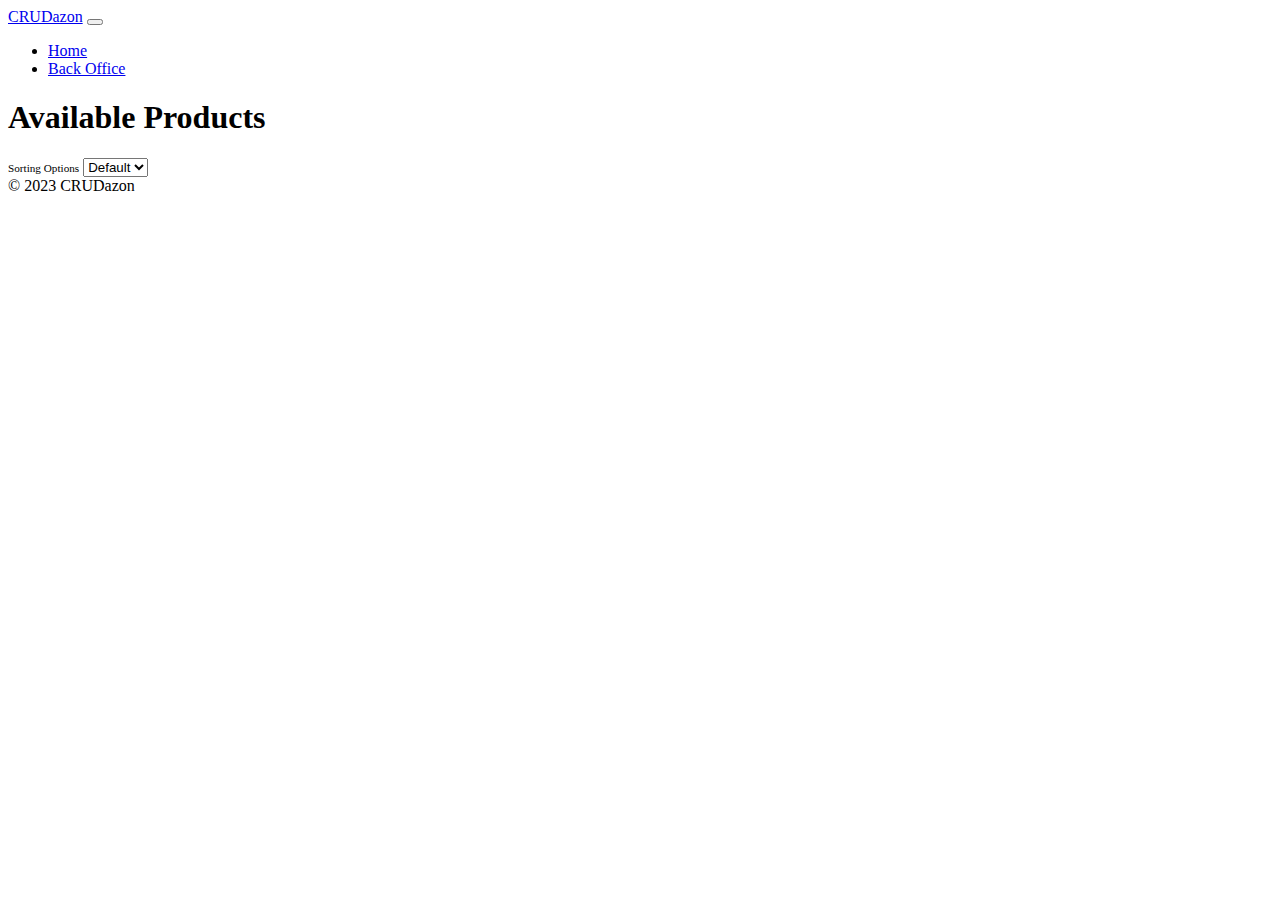
<file: index.html>
<!DOCTYPE html>
<html lang="en">

<head>
    <meta charset="UTF-8">
    <meta name="viewport" content="width=device-width, initial-scale=1.0">
    <title>Home</title>
    <!-- CSS BOOTSTRAP -->
    <link href="https://cdn.jsdelivr.net/npm/bootstrap@5.3.2/dist/css/bootstrap.min.css" rel="stylesheet"
        integrity="sha384-T3c6CoIi6uLrA9TneNEoa7RxnatzjcDSCmG1MXxSR1GAsXEV/Dwwykc2MPK8M2HN" crossorigin="anonymous">
    <!-- ICONE BOOTSTRAP -->
    <link rel="stylesheet" href="https://cdn.jsdelivr.net/npm/bootstrap-icons@1.11.2/font/bootstrap-icons.min.css">
    <!-- CSS PROGETTO -->
    <link rel="stylesheet" href="assets/css/style.css">
    <!-- JS PROGETTO -->
    <script src="assets/js/script.js"></script>
</head>

<body>

    <header>
        <nav class="navbar navbar-expand-lg bg-body-tertiary">
            <div class="container-fluid">
                <a class="navbar-brand" href="index.html">CRUDazon</a>
                <button class="navbar-toggler" type="button" data-bs-toggle="collapse"
                    data-bs-target="#navbarSupportedContent" aria-controls="navbarSupportedContent"
                    aria-expanded="false" aria-label="Toggle navigation">
                    <span class="navbar-toggler-icon"></span>
                </button>
                <div class="collapse navbar-collapse" id="navbarSupportedContent">
                    <ul class="navbar-nav me-auto mb-2 mb-lg-0">
                        <li class="nav-item">
                            <a class="nav-link active" aria-current="page" href="index.html">Home</a>
                        </li>
                        <li class="nav-item">
                            <a class="nav-link" href="back-office.html">Back Office</a>
                        </li>
                    </ul>
                </div>
            </div>
        </nav>
    </header>

    <main>
        <div class="container">
            <div class="d-flex justify-content-between align-items-center flex-wrap my-5">
                <h1 class="text-center fs-3 m-0">Available Products</h1>
                <div>
                    <label for="orderSelect" class="fs-10">Sorting Options</label>
                    <select id="orderSelect" class="form-select form-select-sm" 
                        aria-label="Default select example" onchange="sortProducts(this.value)">
                        <option value="default" selected disabled>Default</option>
                        <option value="name">Name</option>
                        <option value="price">Price</option>
                    </select>
                </div>
            </div>
            <section id="products">
                <div class="row" id="cardsContainer">
                    <!-- <div class="col-md-4">
                        <div class="card mb-4 shadow-sm">
                            <img src="${image}" class="card-img-top" width="100%" height="225">
                            <div class="card-body">
                                <h6 class="card-text">${brand}</h6>
                                <h5 class="card-title">${name}</h5>
                                <p class="card-text">${truncateText(description, 100)}</p>
                                <p class="card-text">€ ${price}</p>
                                <div class="d-flex justify-content-between align-items-center">
                                    <a href="product-detail.html" class="btn btn-sm btn-outline-secondary w-50 me-1">
                                        View
                                    </a>
                                    <button type="button" class="btn btn-sm btn-outline-secondary w-50 ms-1">
                                        Buy
                                    </button>
                                </div>
                            </div>
                        </div>
                    </div> -->
                </div>
            </section>
        </div>
    </main>

    <footer class="bg-body-tertiary mt-5">
        <div class="container text-center p-3">&copy; 2023 CRUDazon</div>
    </footer>

    <!-- JS BOOTSTRAP -->
    <script src="https://cdn.jsdelivr.net/npm/bootstrap@5.3.2/dist/js/bootstrap.bundle.min.js"
        integrity="sha384-C6RzsynM9kWDrMNeT87bh95OGNyZPhcTNXj1NW7RuBCsyN/o0jlpcV8Qyq46cDfL"
        crossorigin="anonymous"></script>
</body>

</html>
</file>
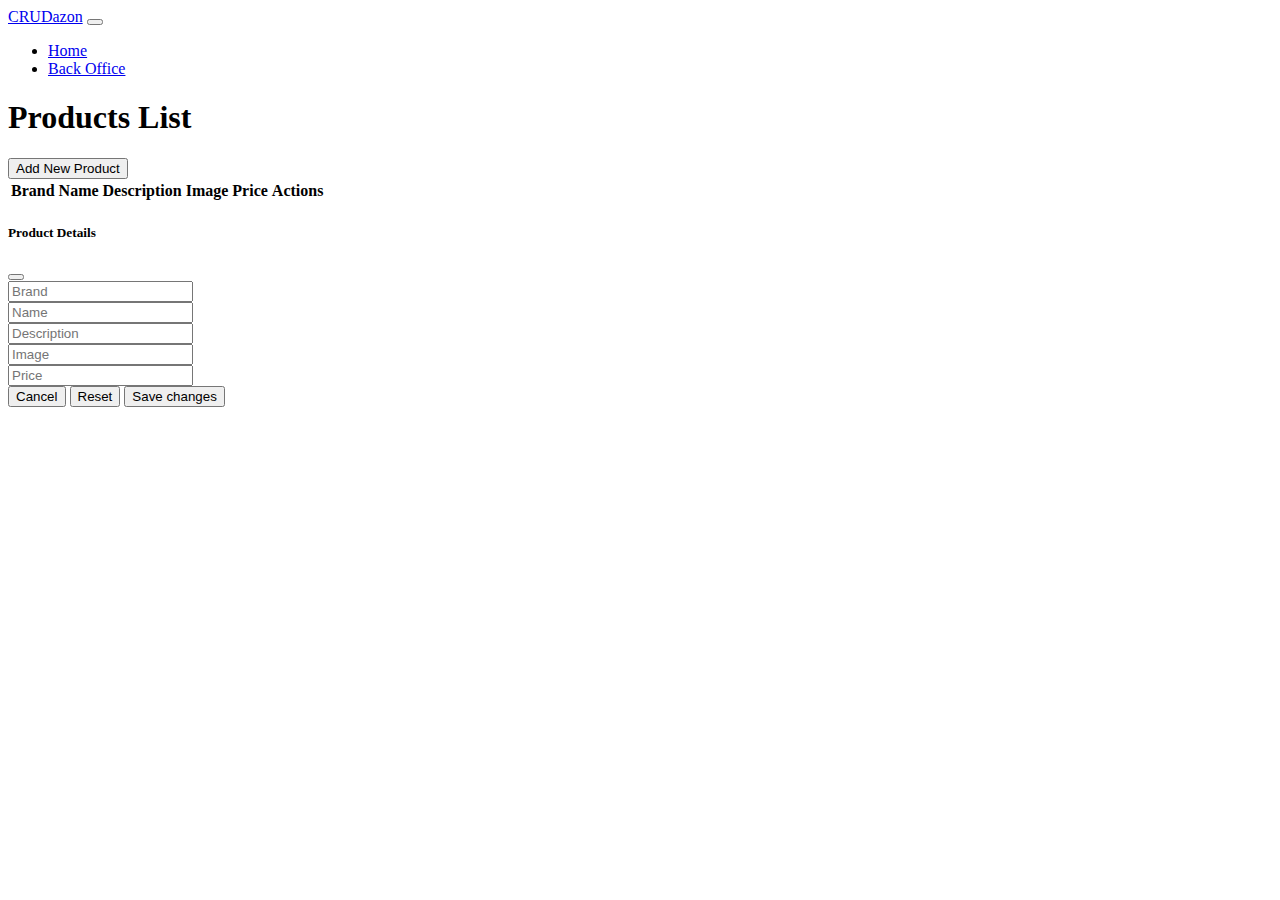
<file: back-office.html>
<!DOCTYPE html>
<html lang="en">

<head>
    <meta charset="UTF-8">
    <meta name="viewport" content="width=device-width, initial-scale=1.0">
    <title>Back Office</title>
    <!-- CSS BOOTSTRAP -->
    <link href="https://cdn.jsdelivr.net/npm/bootstrap@5.3.2/dist/css/bootstrap.min.css" rel="stylesheet"
        integrity="sha384-T3c6CoIi6uLrA9TneNEoa7RxnatzjcDSCmG1MXxSR1GAsXEV/Dwwykc2MPK8M2HN" crossorigin="anonymous">
    <!-- ICONE BOOTSTRAP -->
    <link rel="stylesheet" href="https://cdn.jsdelivr.net/npm/bootstrap-icons@1.11.2/font/bootstrap-icons.min.css">
    <!-- CSS PROGETTO -->
    <link rel="stylesheet" href="assets/css/style.css">
    <!-- JS PROGETTO -->
    <script src="assets/js/script.js"></script>
</head>

<body>

    <header>
        <nav class="navbar navbar-expand-lg bg-body-tertiary">
            <div class="container-fluid">
                <a class="navbar-brand" href="index.html">CRUDazon</a>
                <button class="navbar-toggler" type="button" data-bs-toggle="collapse"
                    data-bs-target="#navbarSupportedContent" aria-controls="navbarSupportedContent"
                    aria-expanded="false" aria-label="Toggle navigation">
                    <span class="navbar-toggler-icon"></span>
                </button>
                <div class="collapse navbar-collapse" id="navbarSupportedContent">
                    <ul class="navbar-nav me-auto mb-2 mb-lg-0">
                        <li class="nav-item">
                            <a class="nav-link" href="index.html">Home</a>
                        </li>
                        <li class="nav-item">
                            <a class="nav-link active" aria-current="page" href="back-office.html">Back Office</a>
                        </li>
                    </ul>
                </div>
            </div>
        </nav>
    </header>

    <main class="overflow-y-scroll">
        <div class="container">

            <div class="d-flex my-5 align-items-center justify-content-between">
                <h1 class="fs-3 m-0">Products List</h2> 
                <button type="button" id="add-btn" class="btn btn-outline-primary" onclick="openModal()">Add New Product</button>
            </div>

            <table class="table table-striped text-center mb-5">
                <thead>
                    <tr>
                        <th scope="col">Brand</th>
                        <th scope="col">Name</th>
                        <th scope="col">Description</th>
                        <th scope="col">Image</th>
                        <th scope="col">Price</th>
                        <th scope="col">Actions</th>
                    </tr>
                </thead>
                <tbody id="rowContainer">
                    <!-- <tr>
                        <td>${brand}</td>
                        <td>${name}</td>
                        <td>${description}</td>
                        <td>${image}</td>
                        <td>${price}</td>
                        <td>
                            <button type="button" class="btn btn-outline-warning"><i class="bi bi-pencil-square"></i></button>
                            <button type="button" class="btn btn-outline-danger"><i class="bi bi-x-square"></i></button>
                        </td>
                    </tr> -->
                </tbody>
            </table>

            <div class="modal" id="exampleModal" tabindex="-1">
                <div class="modal-dialog">
                    <div class="modal-content">
                        <div class="modal-header">
                            <h5 class="modal-title">Product Details</h5>
                            <button type="button" class="btn-close" data-bs-dismiss="modal" aria-label="Close"></button>
                        </div>
                        <form id="prod-modal">
                            <div class="modal-body">
                                <div class="d-flex flex-column gap-2">
                                    <div>
                                        <input type="text" class="form-control" name="brand" placeholder="Brand"
                                            aria-label="Brand">
                                    </div>
                                    <div>
                                        <input type="text" class="form-control" name="name" placeholder="Name"
                                            aria-label="Name">
                                    </div>
                                    <div>
                                        <input type="text" class="form-control" name="description"
                                            placeholder="Description" aria-label="Description">
                                    </div>
                                    <div>
                                        <input type="text" class="form-control" name="imageUrl" placeholder="Image"
                                            aria-label="Image">
                                    </div>
                                    <div>
                                        <input type="text" class="form-control" name="price" placeholder="Price"
                                            aria-label="Price">
                                    </div>
                                </div>
                            </div>
                            <div class="modal-footer">
                                <button type="button" class="btn btn-secondary" data-bs-dismiss="modal">Cancel</button>
                                <button type="button" class="btn btn-danger" onclick="onResetForm()">Reset</button>
                                <button type="submit" class="btn btn-primary" id="save-btn">Save changes</button>
                            </div>
                        </form>
                    </div>
                </div>
            </div>

            <!-- 
            <i class="bi bi-plus-square text-primary"> </i>
            <i class="bi bi-check-square text-success"> </i>
            <i class="bi bi-trash3 text-danger"></i>
            -->
        </div>
    </main>

    <!-- JS BOOTSTRAP -->
    <script src="https://cdn.jsdelivr.net/npm/bootstrap@5.3.2/dist/js/bootstrap.bundle.min.js"
        integrity="sha384-C6RzsynM9kWDrMNeT87bh95OGNyZPhcTNXj1NW7RuBCsyN/o0jlpcV8Qyq46cDfL"
        crossorigin="anonymous"></script>
</body>

</html>
</file>
<file: assets/css/style.css>
.fs-7 {
  font-size: 1rem;
}

.fs-8 {
  font-size: 0.9rem;
}

.fs-9 {
  font-size: 0.8rem;
}

.fs-10 {
  font-size: 0.7rem;
}

.fs-11 {
  font-size: 0.6rem;
}

.fs-12 {
  font-size: 0.5rem;
}

/* stile back office */
.img-back-office {
  width: 50px;
}

/* stile home */
/* stile pagina dettaglio */
@media screen and (min-width: 320px) and (max-width: 425px) {
  #productContainer {
    flex-direction: column;
  }
  .img-detail {
    width: 100%;
  }
}
@media screen and (min-width: 426px) {
  .img-detail {
    width: 47.5%;
  }
}/*# sourceMappingURL=style.css.map */
</file>
